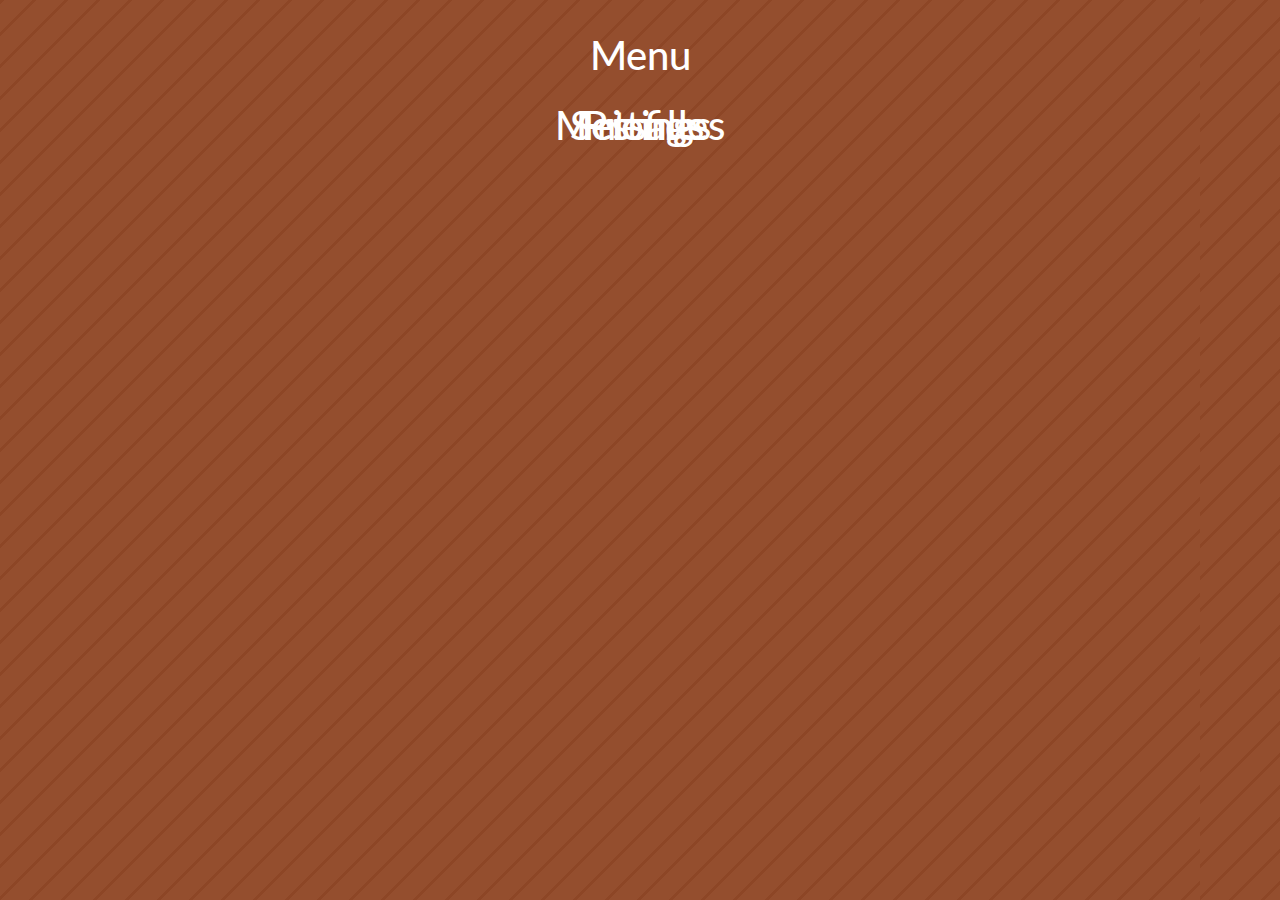
<file: 1/index.html>
<!DOCTYPE html>
<html lang="en">
<head>
    <meta charset="UTF-8">
    <meta name="viewport" content="width=device-width, initial-scale=1.0">
    <meta http-equiv="X-UA-Compatible" content="ie=edge">
    <title>HomePage</title>
    <link rel="stylesheet" href="home.css">
</head>
<body>
    <div class="wrapper">
        <h1>Menu</h1>
        <a class="menu-btn" onclick="toggleMenu()"></a>
        <section class="one" onclick="goToPage(0)">
          <h1>Profile</h1>
        </section>
        <section class="two" onclick="goToPage(1)">
          <h1>Friends</h1>
        </section>
        <section class="three" onclick="goToPage(2)">
          <h1>Messages</h1>
        </section>
        <section class="four" onclick="goToPage(3)">
          <h1>Settings</h1>
        </section>
      </div>
<script src="home.js"></script>
</body>
</html>
</file>
<file: 1/home.css>
@import url(https://fonts.googleapis.com/css?family=Lato);

* {
    margin: 0;
    padding: 0;
    box-sizing: border-box;
    font-family: inherit;
}

html {
  font-size: 20px;
  font-family: 'Lato', sans-serif;
}

body {
 background: #8e4423; 
 background-image: url(img/Layer\ 3\ copy.png);
}

.wrapper {
  height: 480px;
  width: 320px;
  /* background: #2e394b; */
  overflow: hidden;
  position: relative;
  margin: 20px auto 0;
}

.menu-btn {
  position: absolute;
  z-index: 10;
  top: 0;
  left: 0;
  height: 70px;
  width: 54px;
  cursor: pointer;
  background: url(https://iamturner.co.uk/codepen/menu-icon.png) no-repeat center;
  background-size: 44px;  
}

section {
  position: absolute;
  top: 10;
  left: 0;
  width: 100%;
  height: 100%;
  border-radius: 8px 8px 0 0;
  -webkit-transition: -webkit-transform 0.3s;
  
  /* &.one {
    background: $color1;
    -webkit-transition-delay: 0s;
  }
  
  &.two {
    background: $color2;
    -webkit-transition-delay: 0.05s;
  }
  
  &.three {
    background: $color3;
    -webkit-transition-delay: 0.1s;
  } */
  
  &.four {
    background: $color4;
    -webkit-transition-delay: 0.15s;
  }
  
  &.after {
    -webkit-transform: translateY(100%);
  }
  
}

h1 {
  color: white;
  font-weight: 500;
  font-size: 2rem;
  text-align: center;
  margin: 0;
  line-height: 70px;
  -webkit-user-select: none;
}

.page-one {
  section {
    &.one { -webkit-transition-delay: 0s; }
    &.two { -webkit-transition-delay: 0.15s; }
    &.three { -webkit-transition-delay: 0.1s; }
    &.four { -webkit-transition-delay: 0.05s; } 
  } 
}

.page-two {
  section {
    &.one { -webkit-transition-delay: 0s; }
    &.two { -webkit-transition-delay: 0.05s; }
    &.three { -webkit-transition-delay: 0.1s; }
    &.four { -webkit-transition-delay: 0.05s; } 
  } 
}

.menu-open {
  
  section {
    cursor: pointer;
    
    &.one {
      -webkit-transform: translateY(70px);
      -webkit-transition-delay: 0.15s;
      
      &:active {
        background: lighten($color1, 3%);
      }
      
    }
    
    &.two {
      -webkit-transform: translateY(140px);
      -webkit-transition-delay: 0.1s;
      
      &:active {
        background: lighten($color2, 3%);
      }
      
    }
    
    &.three {
      -webkit-transform: translateY(210px);
      -webkit-transition-delay: 0.05s;
      
      &:active {
        background: lighten($color3, 3%);
      }
      
    }
    
    &.four {
      -webkit-transform: translateY(280px);
      -webkit-transition-delay: 0s;
      
      &:active {
        background: lighten($color4, 3%);
      }
      
    }
    
  }
  
  &.page-one {
    section {
      &.one { -webkit-transition-delay: 0s; }
      &.two { -webkit-transition-delay: 0.05s; }
      &.three { -webkit-transition-delay: 0.1s; }
      &.four { -webkit-transition-delay: 0.15s; }
    }
  }
  
  &.page-two {
    section {
      &.one { -webkit-transition-delay: 0s; }
      &.two { -webkit-transition-delay: 0.05s; }
      &.three { -webkit-transition-delay: 0.1s; }
      &.four { -webkit-transition-delay: 0.15s; } 
    } 
  }
  
}
</file>
